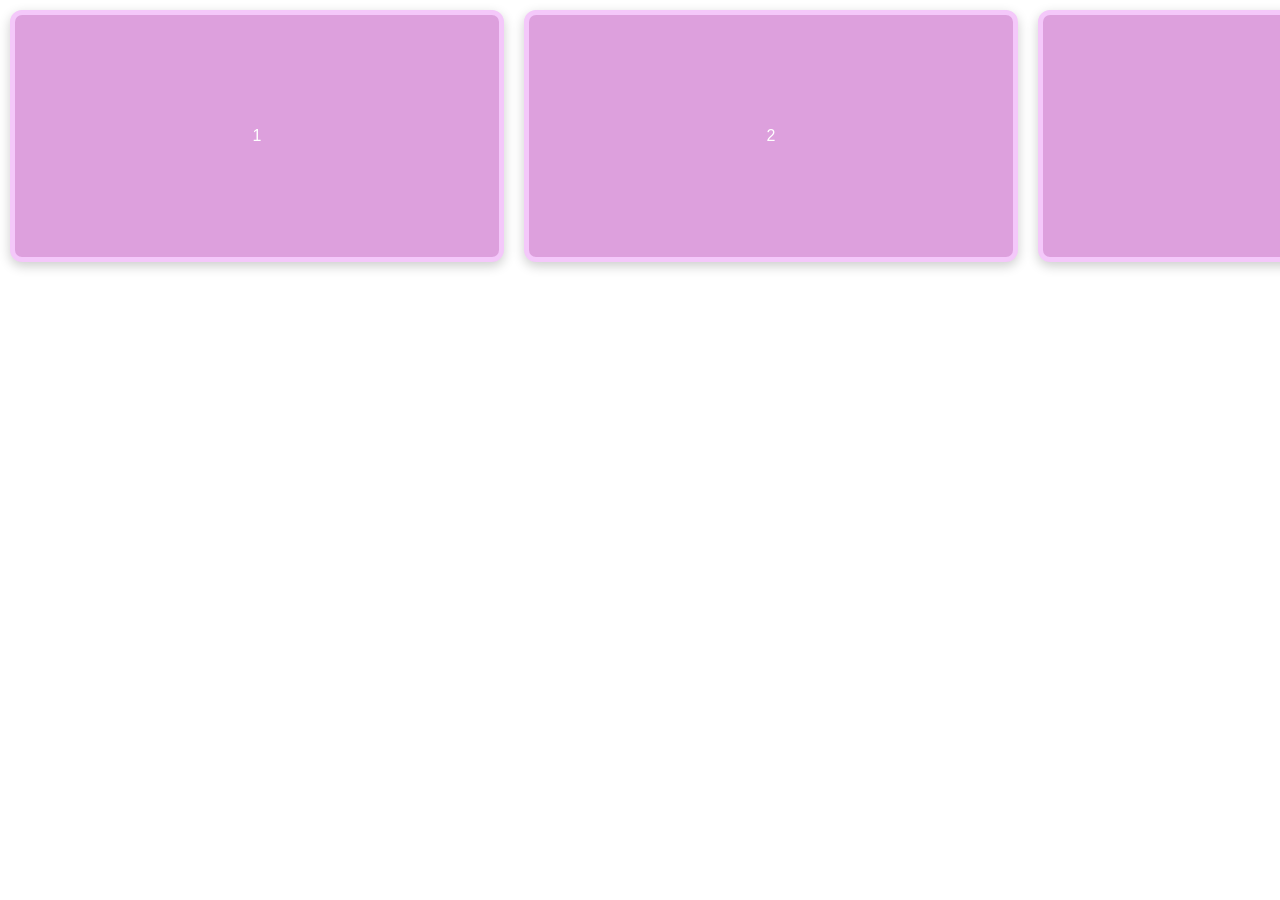
<file: index.html>
<!DOCTYPE html>
<html lang="pt-BR">
<head>
    <meta charset="UTF-8">
    <meta name="viewport" content="width=device-width, initial-scale=1.0">
    <link rel="stylesheet" href="/css/style.css">
    <title>Calculo</title>
</head>
<body>
        
<div class="linha">
    <div class="caixa">1</div>
    <div class="caixa">2</div>
    <div class="caixa">3</div>
    <div class="caixa">4</div>
   </div>
</div>
    </body>
</html>
</file>
<file: css/style.css>
html{
    font-size: 16px;
}
body{
    margin: 0;
    background-color: white;
    font-family: Arial, Helvetica, sans-serif;
}
.linha{
    display: flex;
}

.caixa{
    width: 40%;
    min-width: 260px;
    margin: 10px;
    padding: 7em;
    background-color: plum;
    color: white;
    border-radius: 0.75rem;
    box-shadow: 0 4px 12px rgba(0, 0, 0, 0.2);
    border: 5px solid rgb(244, 200, 250);
    text-align: center;
}
</file>
